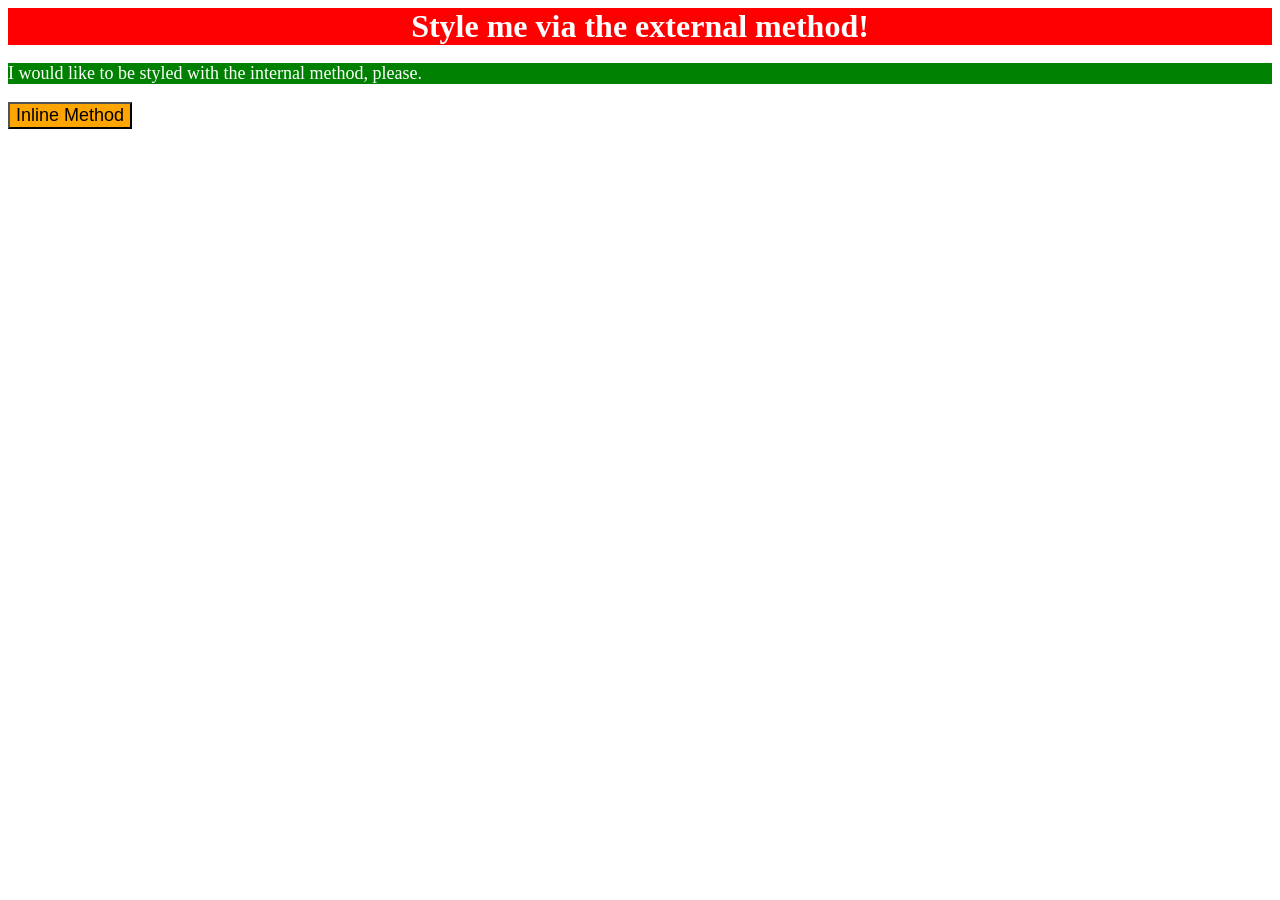
<file: foundations/01-css-methods/index.html>
<!DOCTYPE html>
<html lang="en">
  <head>
    <meta charset="UTF-8">
    <meta http-equiv="X-UA-Compatible" content="IE=edge">
    <meta name="viewport" content="width=device-width, initial-scale=1.0">
    <link rel="stylesheet" href="styles.css">
    <style>
        p {
            color: white;
            background-color: green;
            font-size: 18px;
        }
    </style>
    <title>Methods for Adding CSS</title>
  </head>
  <body>
    <div>Style me via the external method!</div>
    <p>I would like to be styled with the internal method, please.</p>
    <button style="background-color: orange; font-size: 18px;">Inline Method</button>
  </body>
</html>
</file>
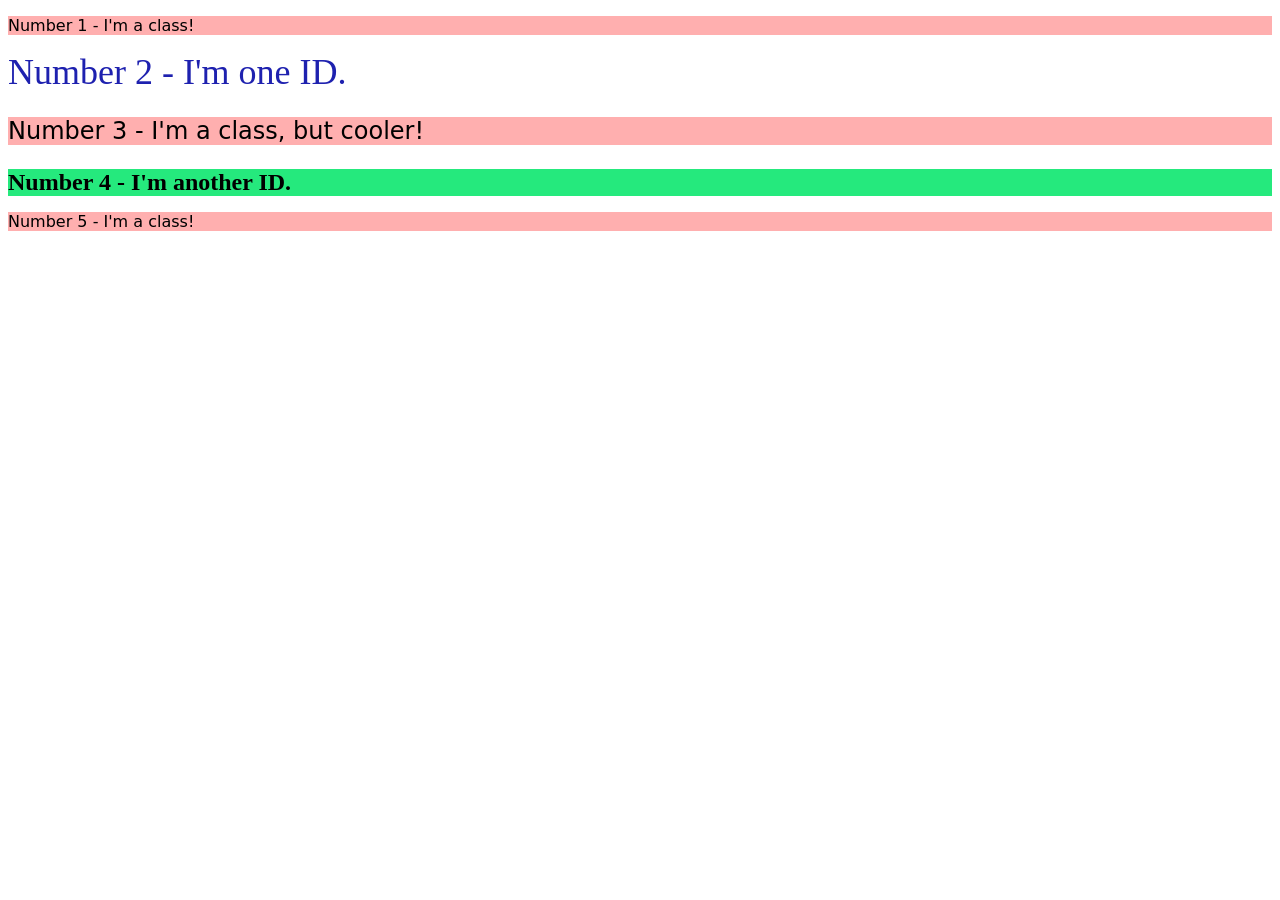
<file: foundations/02-class-id-selectors/index.html>
<!DOCTYPE html>
<html lang="en">
  <head>
    <meta charset="UTF-8">
    <meta http-equiv="X-UA-Compatible" content="IE=edge">
    <meta name="viewport" content="width=device-width, initial-scale=1.0">
    <title>Class and ID Selectors</title>
    <link rel="stylesheet" href="style.css">
  </head>
  <body>
    <p class="odd">Number 1 - I'm a class!</p>
    <div id="two">Number 2 - I'm one ID.</div>
    <p class="odd adjust-font-size">Number 3 - I'm a class, but cooler!</p>
    <div id="four" class="adjust-font-size">Number 4 - I'm another ID.</div>
    <p class="odd">Number 5 - I'm a class!</p>
  </body>
</html>
</file>
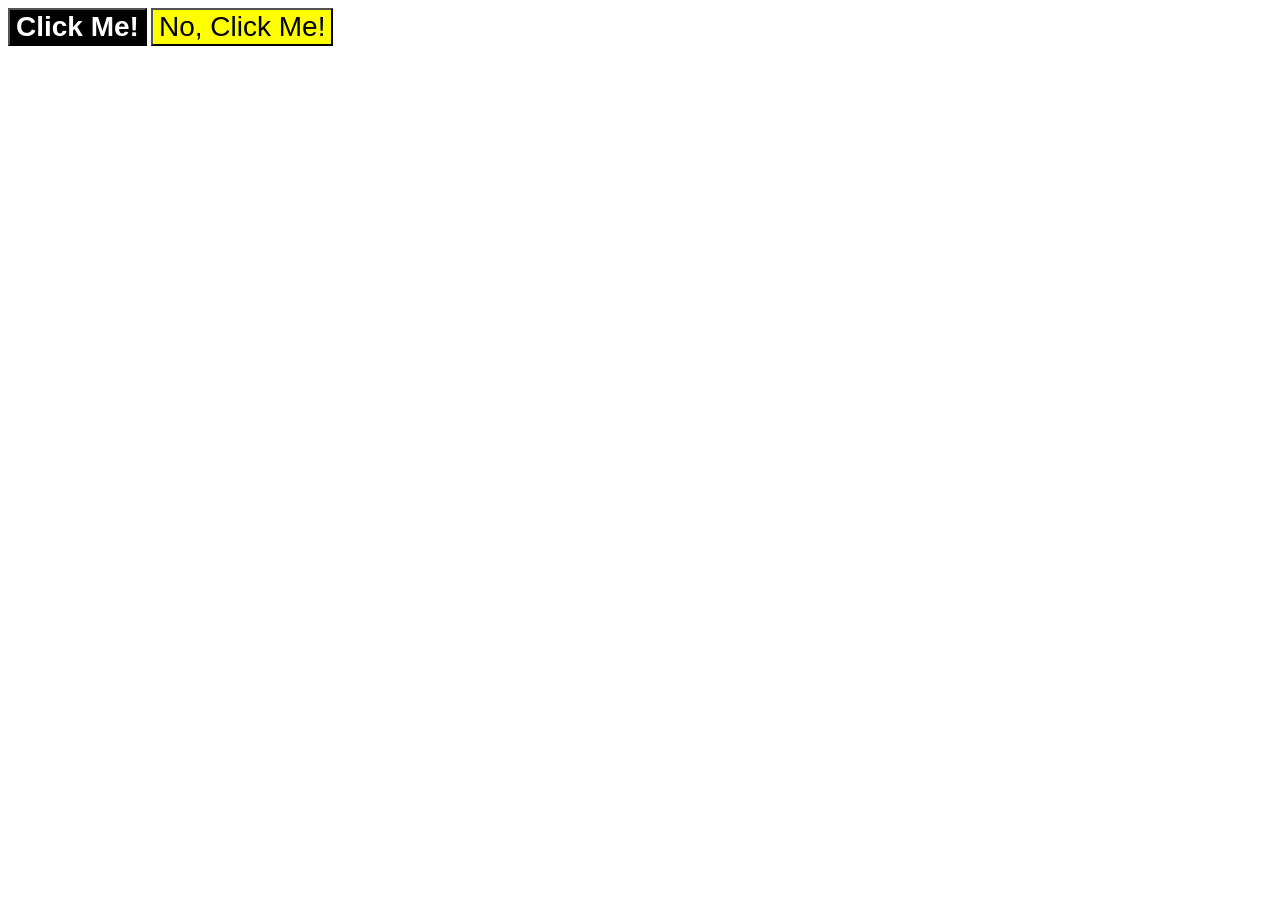
<file: foundations/03-grouping-selectors/index.html>
<!DOCTYPE html>
<html lang="en">
  <head>
    <meta charset="UTF-8">
    <meta http-equiv="X-UA-Compatible" content="IE=edge">
    <meta name="viewport" content="width=device-width, initial-scale=1.0">
    <title>Grouping Selectors</title>
    <link rel="stylesheet" href="style.css">
  </head>
  <body>
    <button div class="left">Click Me!</button>
    <button div class="right">No, Click Me!</button>
  </body>
</html>
</file>
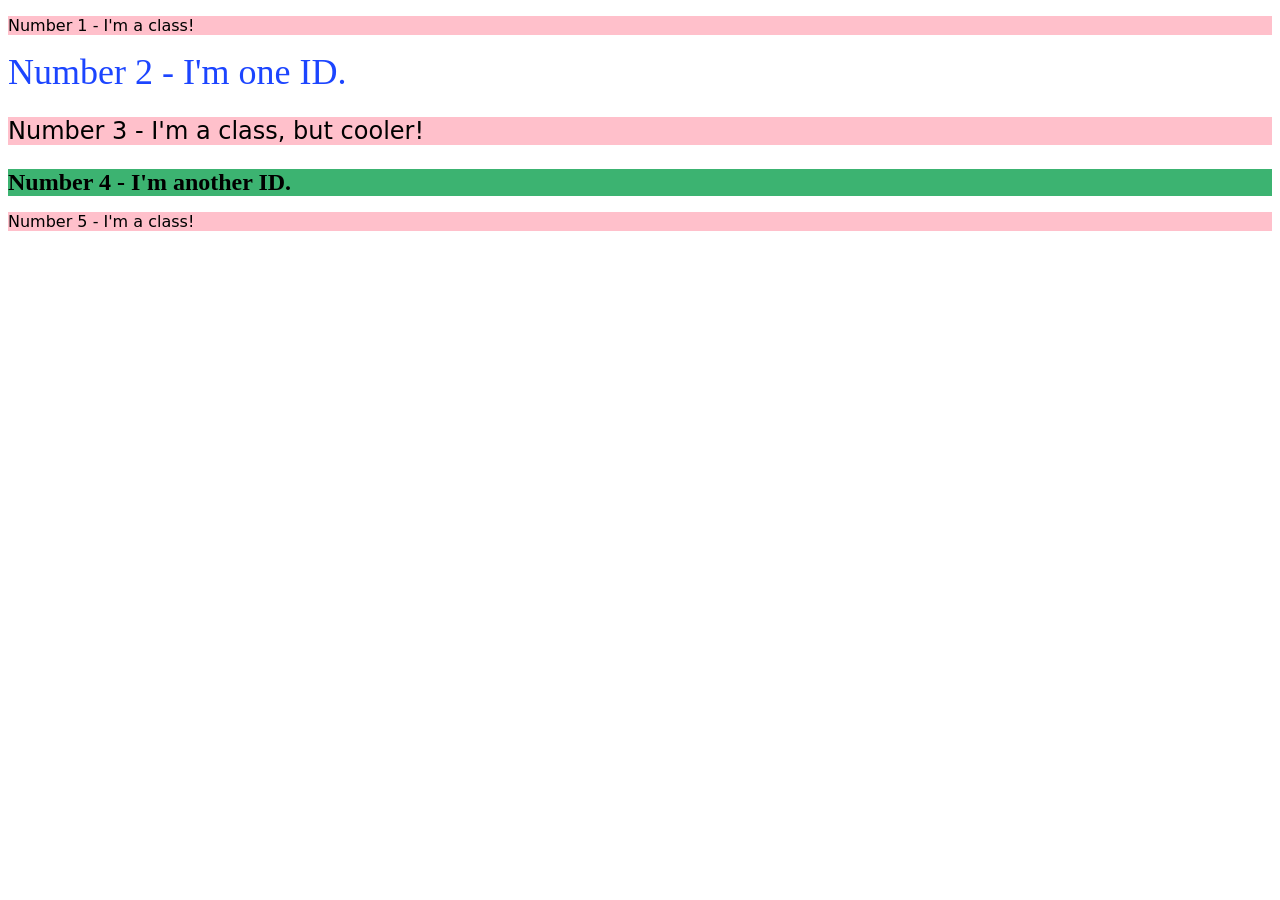
<file: foundations/02-class-id-selectors/second-attempt/index.html>
<!DOCTYPE html>
<html lang="en">
  <head>
    <meta charset="UTF-8">
    <meta http-equiv="X-UA-Compatible" content="IE=edge">
    <meta name="viewport" content="width=device-width, initial-scale=1.0">
    <title>Class and ID Selectors</title>
    <link rel="stylesheet" href="style.css">
  </head>
  <body>
    <p class="odd">Number 1 - I'm a class!</p>
    <div id="two">Number 2 - I'm one ID.</div>
    <p class="odd adjust-font-size">Number 3 - I'm a class, but cooler!</p>
    <div id="four">Number 4 - I'm another ID.</div>
    <p class="odd">Number 5 - I'm a class!</p>
  </body>
</html>
</file>
<file: foundations/01-css-methods/styles.css>
/* styles.css */

div {
    color: white;
    background-color: red;
    text-align: center;
    font-size: 32px;
    font-weight: bold;
}
</file>
<file: foundations/02-class-id-selectors/style.css>
/* styles.css */

.odd {
    background-color: rgb(255, 175, 175);
    font-family: Verdana, "DejaVu Sans", sans-serif;
}

#two {
    color: rgb(30, 33, 175);
    font-size: 36px;
}

.adjust-font-size {
    font-size: 24px;
}

#four {
    background-color: rgb(37, 233, 125);
    font-weight: bold;
}
</file>
<file: foundations/03-grouping-selectors/style.css>
.left,
.right {
    font-size: 28px;
    font-family: Helvetica, 'Times New Roman', sans-serif;
}

.left {
    background-color: black;
    color:white;
    font-weight: bold;
}

.right {
    background-color: yellow;
}
</file>
<file: foundations/02-class-id-selectors/second-attempt/style.css>
.odd {
    background-color: pink;
    font-family: Verdana, "DejaVu Sans", sans-serif; 
}

#two {
    color: #1c45ff;
    font-size: 36px;
}

.adjust-font-size {
    font-size: 24px;
}

#four {
    background-color: mediumseagreen;
    font-size: 24px;
    font-weight: bold;
}
</file>
